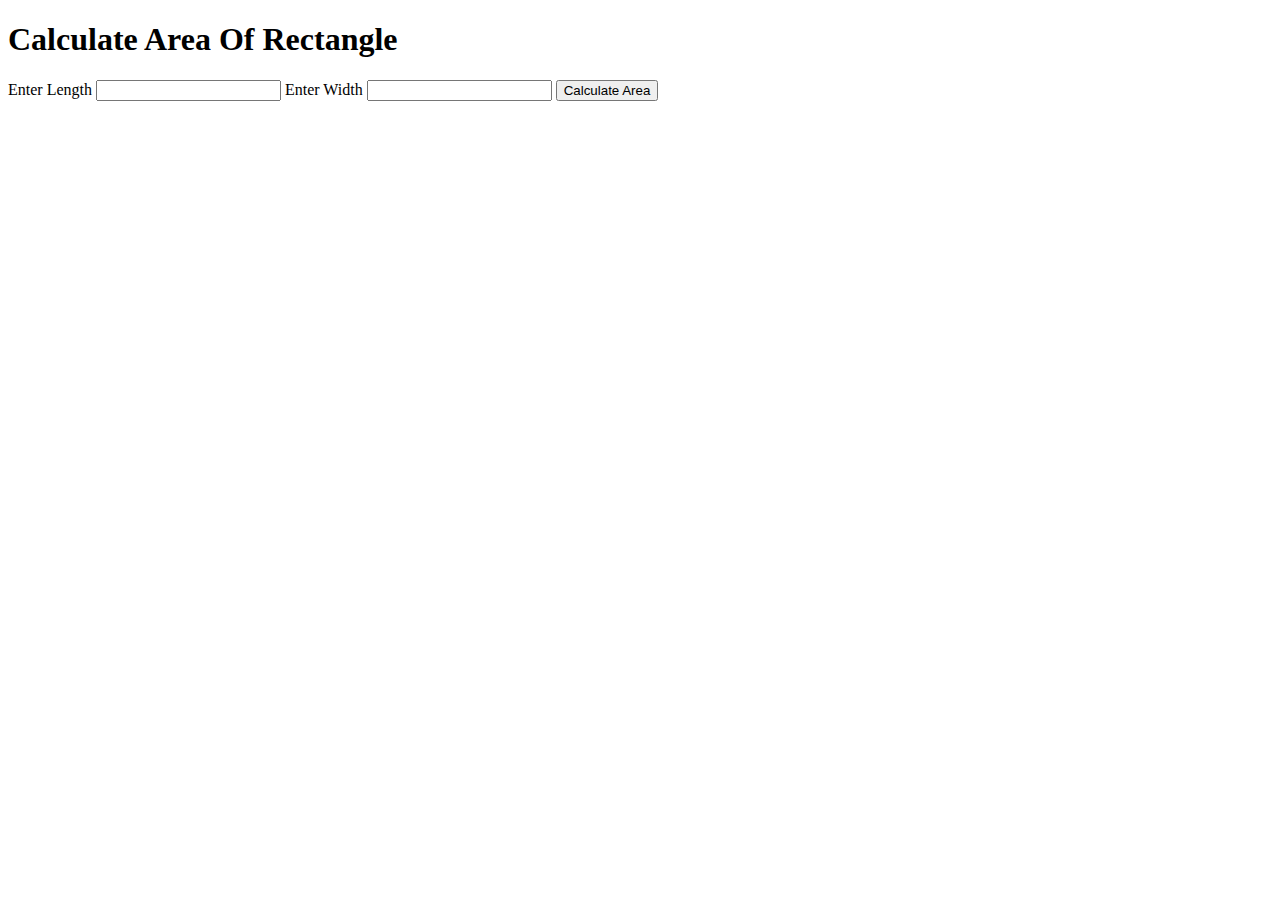
<file: web/index.html>
<!DOCTYPE html>
<!--
To change this license header, choose License Headers in Project Properties.
To change this template file, choose Tools | Templates
and open the template in the editor.
-->
<html>
    <head>
        <title>Calculator App</title>
        <meta charset="UTF-8">
        <meta name="viewport" content="width=device-width, initial-scale=1.0">
    </head>
    <body>
        <h1>Calculate Area Of Rectangle</h1>
        
        <form method ="POST" action="GreeterController">
            <label>Enter Length</label>
            <input type="text" name="length" value=""/>
            <label>Enter Width</label>
            <input type="text" name="width" value=""/>
            <input type="submit" name="submit" value="Calculate Area"/>
        </form> 
        
    </body>
</html>
</file>
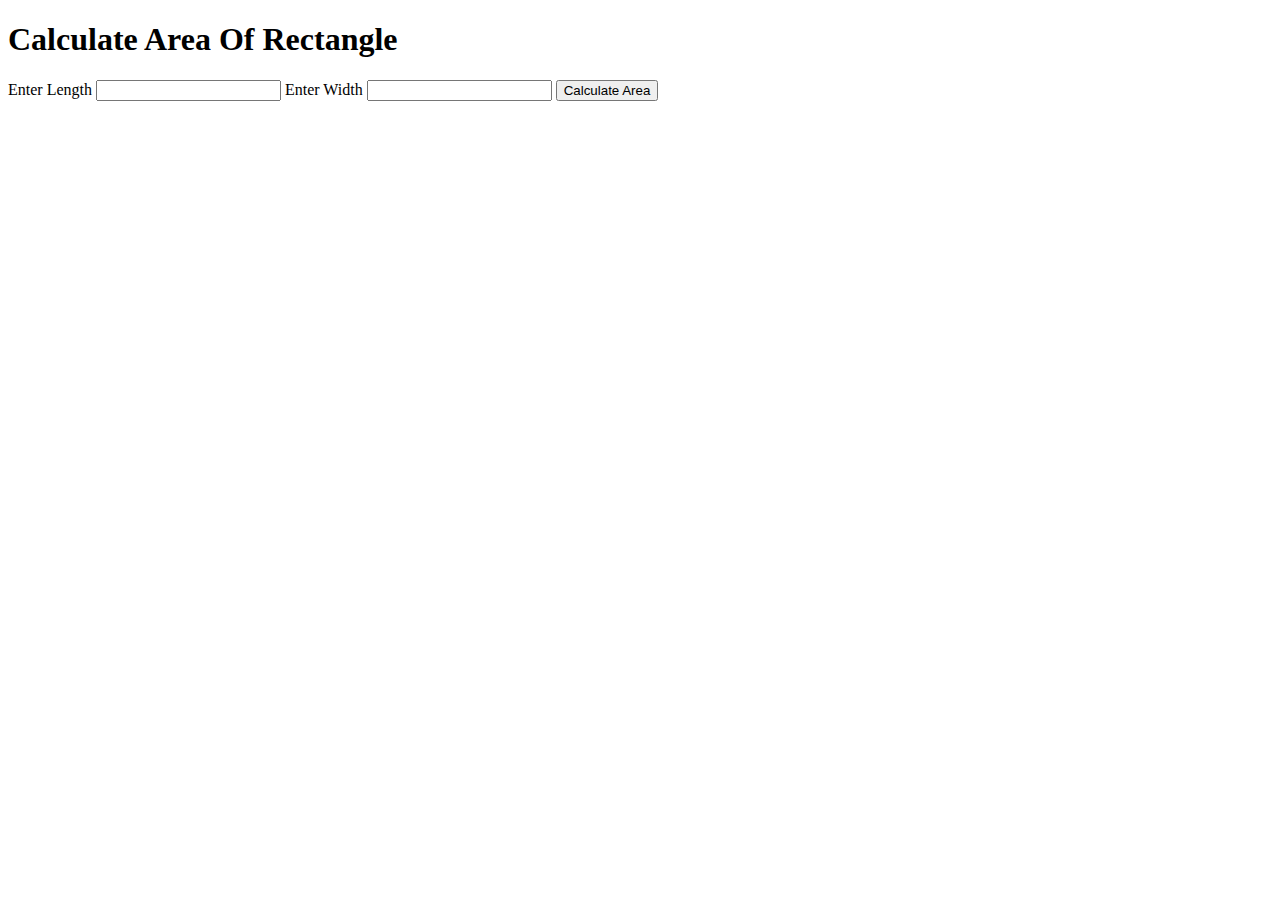
<file: web/LabOneIndex.html>
<!DOCTYPE html>
<!--
To change this license header, choose License Headers in Project Properties.
To change this template file, choose Tools | Templates
and open the template in the editor.
-->
<html>
    <head>
        <title>Calculator App</title>
        <meta charset="UTF-8">
        <meta name="viewport" content="width=device-width, initial-scale=1.0">
    </head>
    <body>
        <h1>Calculate Area Of Rectangle</h1>
        
        <form method ="POST" action="RectangleCalculatorController">
            <label>Enter Length</label>
            <input type="text" name="length" value=""/>
            <label>Enter Width</label>
            <input type="text" name="width" value=""/>
            <input type="submit" name="submit" value="Calculate Area"/>
        </form> 
        
    </body>
</html>
</file>
